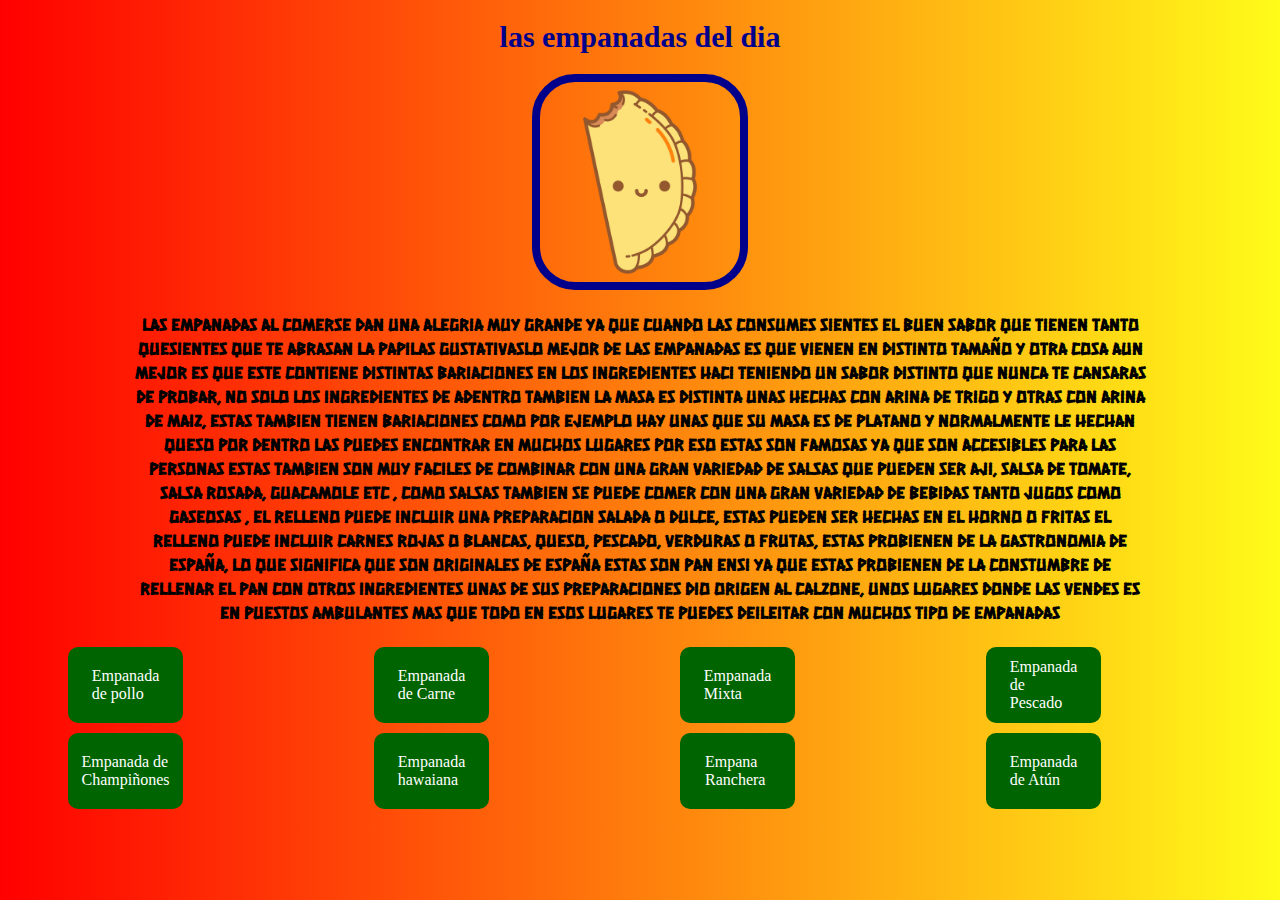
<file: index.html>
<!DOCTYPE html>
<html>

<head>
	<link rel="stylesheet" href="colores.css">
	<link rel="stylesheet" href="https://fonts.googleapis.com/css?family=Hanalei-Fill">
	<title>home</title>
</head>

<body class="primercuerpo">
	<b>
		<h1 class="titulo">las empanadas del dia</h1>
	</b>
	<div id="grad1">
		
		<center><img src="./IMG/empanadas.png" alt="asd" class="empanada" width="200"></center>
		<center>
			<div class="escrito">
				<p>las empanadas al comerse dan una alegria muy grande ya que cuando las consumes sientes el buen sabor
					que tienen tanto quesientes que te abrasan la papilas gustativaslo mejor de las empanadas es que
					vienen en distinto tamaño y otra cosa aun mejor es que este contiene distintas bariaciones en los
					ingredientes haci teniendo un sabor distinto que nunca te cansaras de probar, no solo los
					ingredientes de adentro tambien la masa es distinta unas hechas con arina de trigo y otras con arina
					de maiz, estas tambien tienen bariaciones como por ejemplo hay unas que su masa es de platano y
					normalmente le hechan queso por dentro las puedes encontrar en muchos lugares por eso estas son
					famosas ya que son accesibles para las personas estas tambien son muy faciles de combinar con una
					gran variedad de salsas que pueden ser aji, salsa de tomate, salsa rosada, guacamole ETC , como
					salsas tambien se puede comer con una gran variedad de bebidas tanto jugos como gaseosas , el
					relleno puede incluir una preparacion salada o dulce, estas pueden ser hechas en el horno o fritas
					el relleno puede incluir carnes rojas o blancas, queso, pescado, verduras o frutas, estas probienen
					de la gastronomia de españa, lo que significa que son originales de españa estas son pan ensi ya que
					estas probienen de la constumbre de rellenar el pan con otros ingredientes unas de sus preparaciones
					dio origen al calzone, unos lugares donde las vendes es en puestos ambulantes mas que todo en esos
					lugares te puedes deileitar con muchos tipo de empanadas </p>
			</div>
		</center>

	</div>

	<ul id="empanadas">
		<li>
			<a href="empanadadepollo.html" class="empanadaB">Empanada de pollo</a>
		</li>
		<li>
			<a href="empanadadecarne.html" class="empanadaB">Empanada de Carne</a>
		</li>
		<li>
			<a href="empanadamixta.html" class="empanadaB">Empanada Mixta</a>
		</li>
		<li>
			<a href="empanadadepescado.html" class="empanadaB">Empanada de Pescado</a>
		</li>
		<li>
			<a href="empanadadechampiñones.html" class="empanadaB">Empanada de Champiñones</a>
		</li>
		<li>
			<a href="Empanadahawaiana.html" class="empanadaB">Empanada hawaiana
			</a>
		</li>
		<li>
			<a href="empanadaranchera.html" class="empanadaB">Empana Ranchera</a>
		</li>
		<li>
			<a href="empanadadeatun.html" class="empanadaB">Empanada de Atún</a>
		</li>

	</ul>

</body>


</html>
</file>
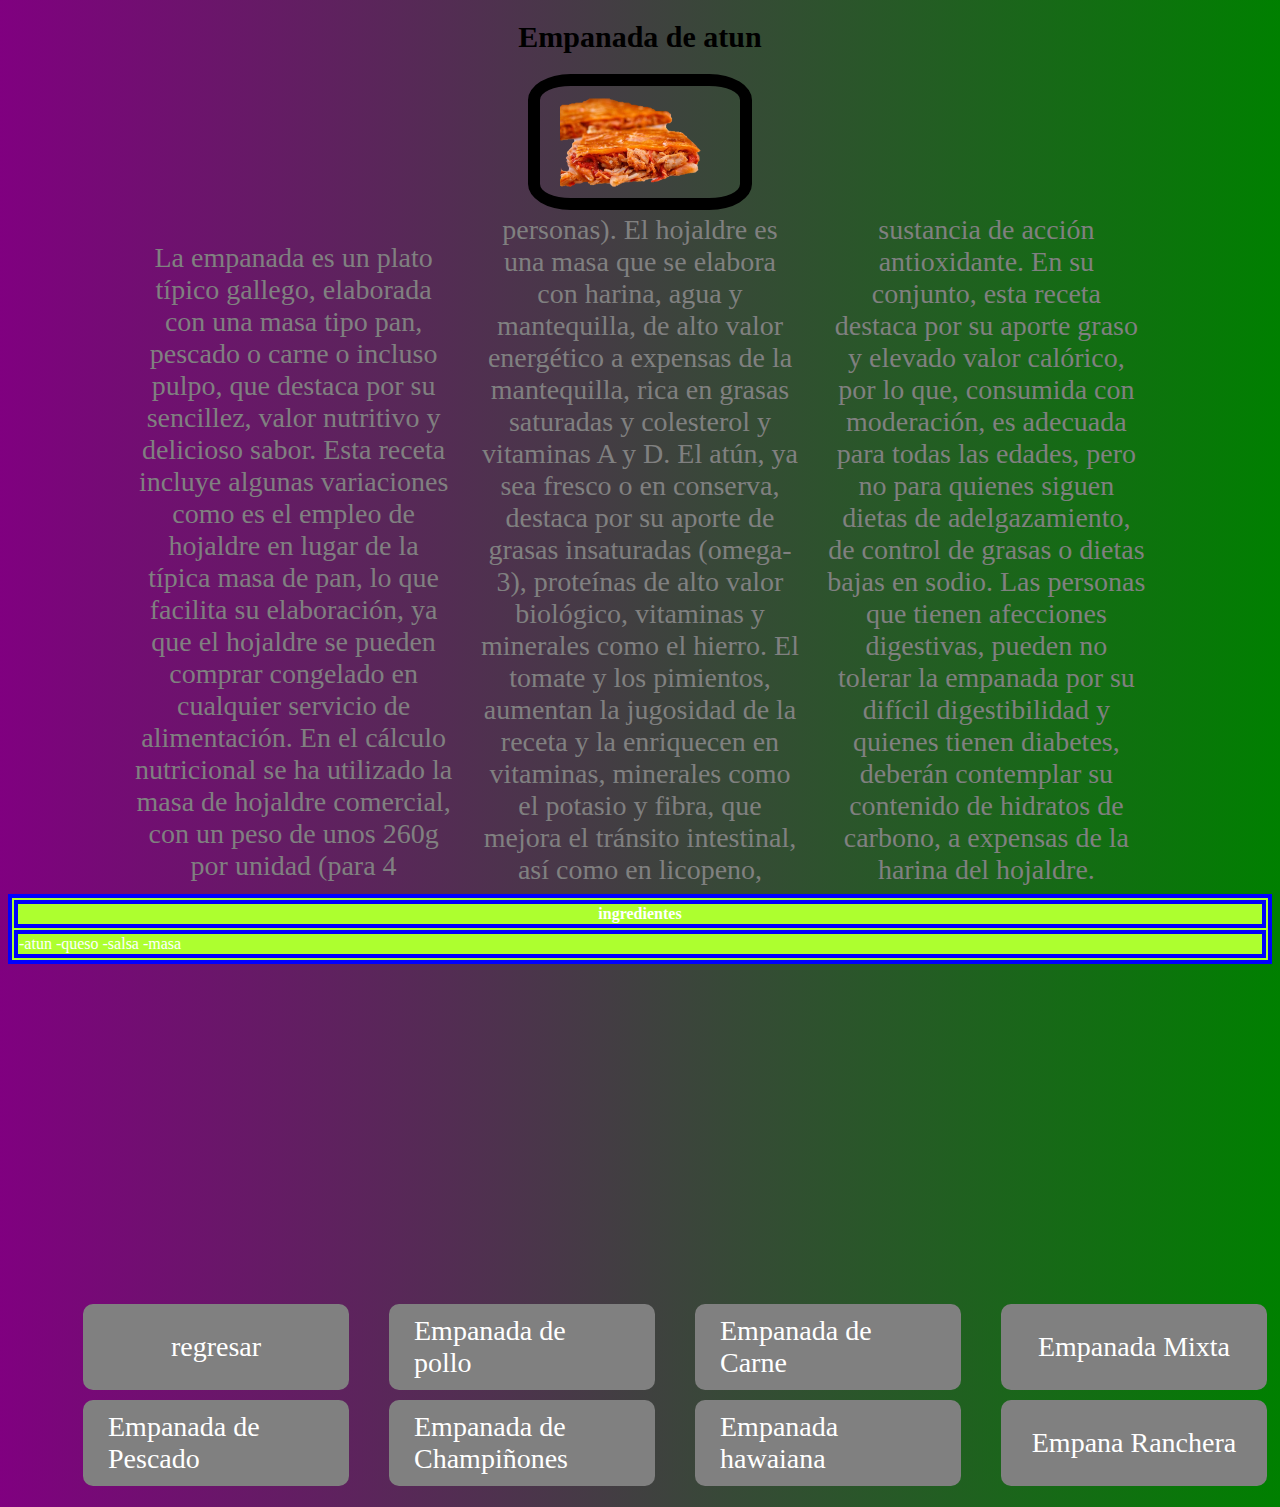
<file: empanadadeatun.html>
<!DOCTYPE html>
<html>
<head>
    <link rel="stylesheet" href="colores.css">
    <title>empanada deatun</title>
</head>
<body class="novenocuerpo">

    <b>
		<h1 class="titulo8">Empanada de atun</h1>
	</b>
    <center><img class="atun" src="./IMG/empanadadeatun.png" alt="asd" class="empanada" width="200"></center>
    <center>
    <div class="escrito5">
        <p>La empanada es un plato típico gallego, elaborada con una masa tipo pan, pescado o carne o incluso pulpo, que destaca por su sencillez, valor nutritivo y delicioso sabor. Esta receta incluye algunas variaciones como es el empleo de hojaldre en lugar de la típica masa de pan, lo que facilita su elaboración, ya que el hojaldre se pueden comprar congelado en cualquier servicio de alimentación. En el cálculo nutricional se ha utilizado la masa de hojaldre comercial, con un peso de unos 260g por unidad (para 4 personas). El hojaldre es una masa que se elabora con harina, agua y mantequilla, de alto valor energético a expensas de la mantequilla, rica en grasas saturadas y colesterol y vitaminas A y D. El atún, ya sea fresco o en conserva, destaca por su aporte de grasas insaturadas (omega-3), proteínas de alto valor biológico, vitaminas y minerales como el hierro. El tomate y los pimientos, aumentan la jugosidad de la receta y la enriquecen en vitaminas, minerales como el potasio y fibra, que mejora el tránsito intestinal, así como en licopeno, sustancia de acción antioxidante. En su conjunto, esta receta destaca por su aporte graso y elevado valor calórico, por lo que, consumida con moderación, es adecuada para todas las edades, pero no para quienes siguen dietas de adelgazamiento, de control de grasas o dietas bajas en sodio. Las personas que tienen afecciones digestivas, pueden no tolerar la empanada por su difícil digestibilidad y quienes tienen diabetes, deberán contemplar su contenido de hidratos de carbono, a expensas de la harina del hojaldre. </p>
    </center>
    <table style="width:100%" class="ingredientes4">
        <tr>
          <th>ingredientes</th>
         
        </tr>
        <tr>
          <td>-atun
            -queso
            -salsa
            -masa
          </td>
          
        </tr>
        
      </table>
      <iframe width="560" height="315" src="https://www.youtube.com/embed/5z8H0QHPqwU" title="YouTube video player" frameborder="0" allow="accelerometer; autoplay; clipboard-write; encrypted-media; gyroscope; picture-in-picture; web-share" allowfullscreen></iframe>
    <ul id="empanadas">
    <a href="index.html" class="empanadaj">regresar</a>
    <li>
        <a href="empanadadepollo.html" class="empanadaj">Empanada de pollo</a>
    </li>
    <li>
        <a href="empanadadecarne.html" class="empanadaj">Empanada de Carne</a>
    </li>
    <li>
        <a href="empanadamixta.html" class="empanadaj">Empanada Mixta</a>
    </li>
    <li>
        <a href="empanadadepescado.html" class="empanadaj">Empanada de Pescado</a>
    </li>
    <li>
        <a href="empanadadechampiñones.html" class="empanadaj">Empanada de Champiñones</a>
    </li>
    <li>
        <a href="Empanadahawaiana.html" class="empanadaj">Empanada hawaiana
        </a>
    </li>
    <li>
        <a href="empanadaranchera.html" class="empanadaj">Empana Ranchera</a>
    </li>
    <li>
    
</ul>

</body>
</html>
</file>
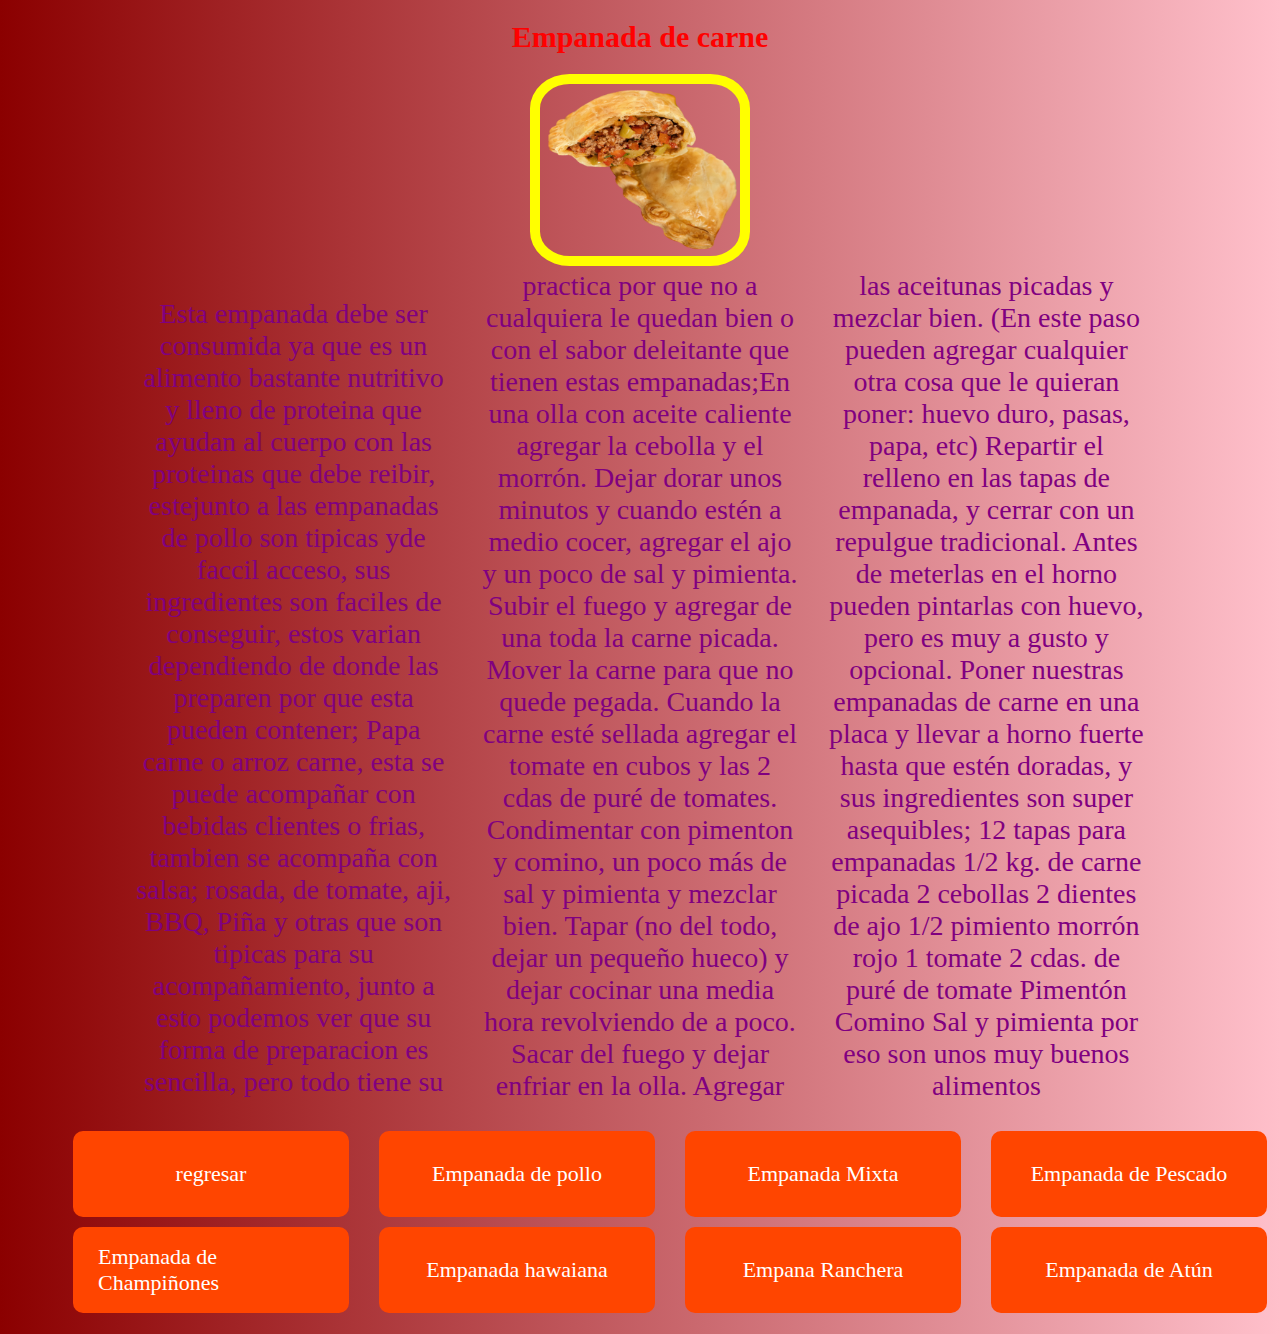
<file: empanadadecarne.html>
<!DOCTYPE html>
<html>
<head>
    <link rel="stylesheet" href="colores.css">
    <title>empanada de carne</title>
</head>
<body class="tercercuerpo">

    <b>
		<h1 class="titulo3">Empanada de carne</h1>
	</b>
    <center><img class="carne" src="./IMG/empanadadecarne.png" alt="asd" class="empanada" width="200"></center>
    

        <center>
            <div class="escrito3">
            <p>Esta empanada debe ser consumida ya que es un alimento bastante nutritivo y lleno de proteina que ayudan al cuerpo con las proteinas que debe reibir, estejunto a las empanadas de pollo son tipicas yde faccil acceso, sus ingredientes son faciles de conseguir, estos varian dependiendo de donde las preparen por que esta pueden contener; Papa carne o arroz carne, esta se puede acompañar con bebidas clientes o frias, tambien se acompaña con salsa; rosada, de tomate, aji, BBQ, Piña y otras que son tipicas para su acompañamiento, junto a esto podemos ver que su forma de preparacion es sencilla, pero todo tiene su practica por que no a cualquiera le quedan bien o con el sabor deleitante que tienen estas empanadas;En una olla con aceite caliente agregar la cebolla y el morrón. Dejar dorar unos minutos y cuando estén a medio cocer, agregar el ajo y un poco de sal y pimienta.
                Subir el fuego y agregar de una toda la carne picada. Mover la carne para que no quede pegada. Cuando la carne esté sellada agregar el tomate en cubos y las 2 cdas de puré de tomates. Condimentar con pimenton y comino, un poco más de sal y pimienta y mezclar bien. Tapar (no del todo, dejar un pequeño hueco) y dejar cocinar una media hora revolviendo de a poco.
                Sacar del fuego y dejar enfriar en la olla. Agregar las aceitunas picadas y mezclar bien. (En este paso pueden agregar cualquier otra cosa que le quieran poner: huevo duro, pasas, papa, etc)
                Repartir el relleno en las tapas de empanada,  y cerrar con un repulgue tradicional. Antes de meterlas en el horno pueden pintarlas con huevo, pero es muy a gusto y opcional.
                Poner nuestras empanadas de carne en una placa y llevar a horno fuerte hasta que estén doradas, y sus ingredientes son super asequibles; 12 tapas para empanadas 1/2 kg. de carne picada 2 cebollas 2 dientes de ajo 1/2 pimiento morrón rojo 1 tomate 2 cdas. de puré de tomate Pimentón Comino Sal y pimienta por eso son unos muy buenos alimentos </p>
        </center>
        <ul id="empanadas">
       <a href="index.html" class="empanadaz">regresar</a>
       <li>
        <a href="empanadadepollo.html" class="empanadaz">Empanada de pollo</a>
    </li>
    
    <li>
        <a href="empanadamixta.html" class="empanadaz">Empanada Mixta</a>
    </li>
    <li>
        <a href="empanadadepescado.html" class="empanadaz">Empanada de Pescado</a>
    </li>
    <li>
        <a href="empanadadechampiñones.html" class="empanadaz">Empanada de Champiñones</a>
    </li>
    <li>
        <a href="Empanadahawaiana.html" class="empanadaz">Empanada hawaiana
        </a>
    </li>
    <li>
        <a href="Empanadaranchera.html" class="empanadaz">Empana Ranchera</a>
    </li>
    <li>
        <a href="Empanadadeatun.html" class="empanadaz">Empanada de Atún</a>
    </li>

    </ul>

</body>
</html>
</file>
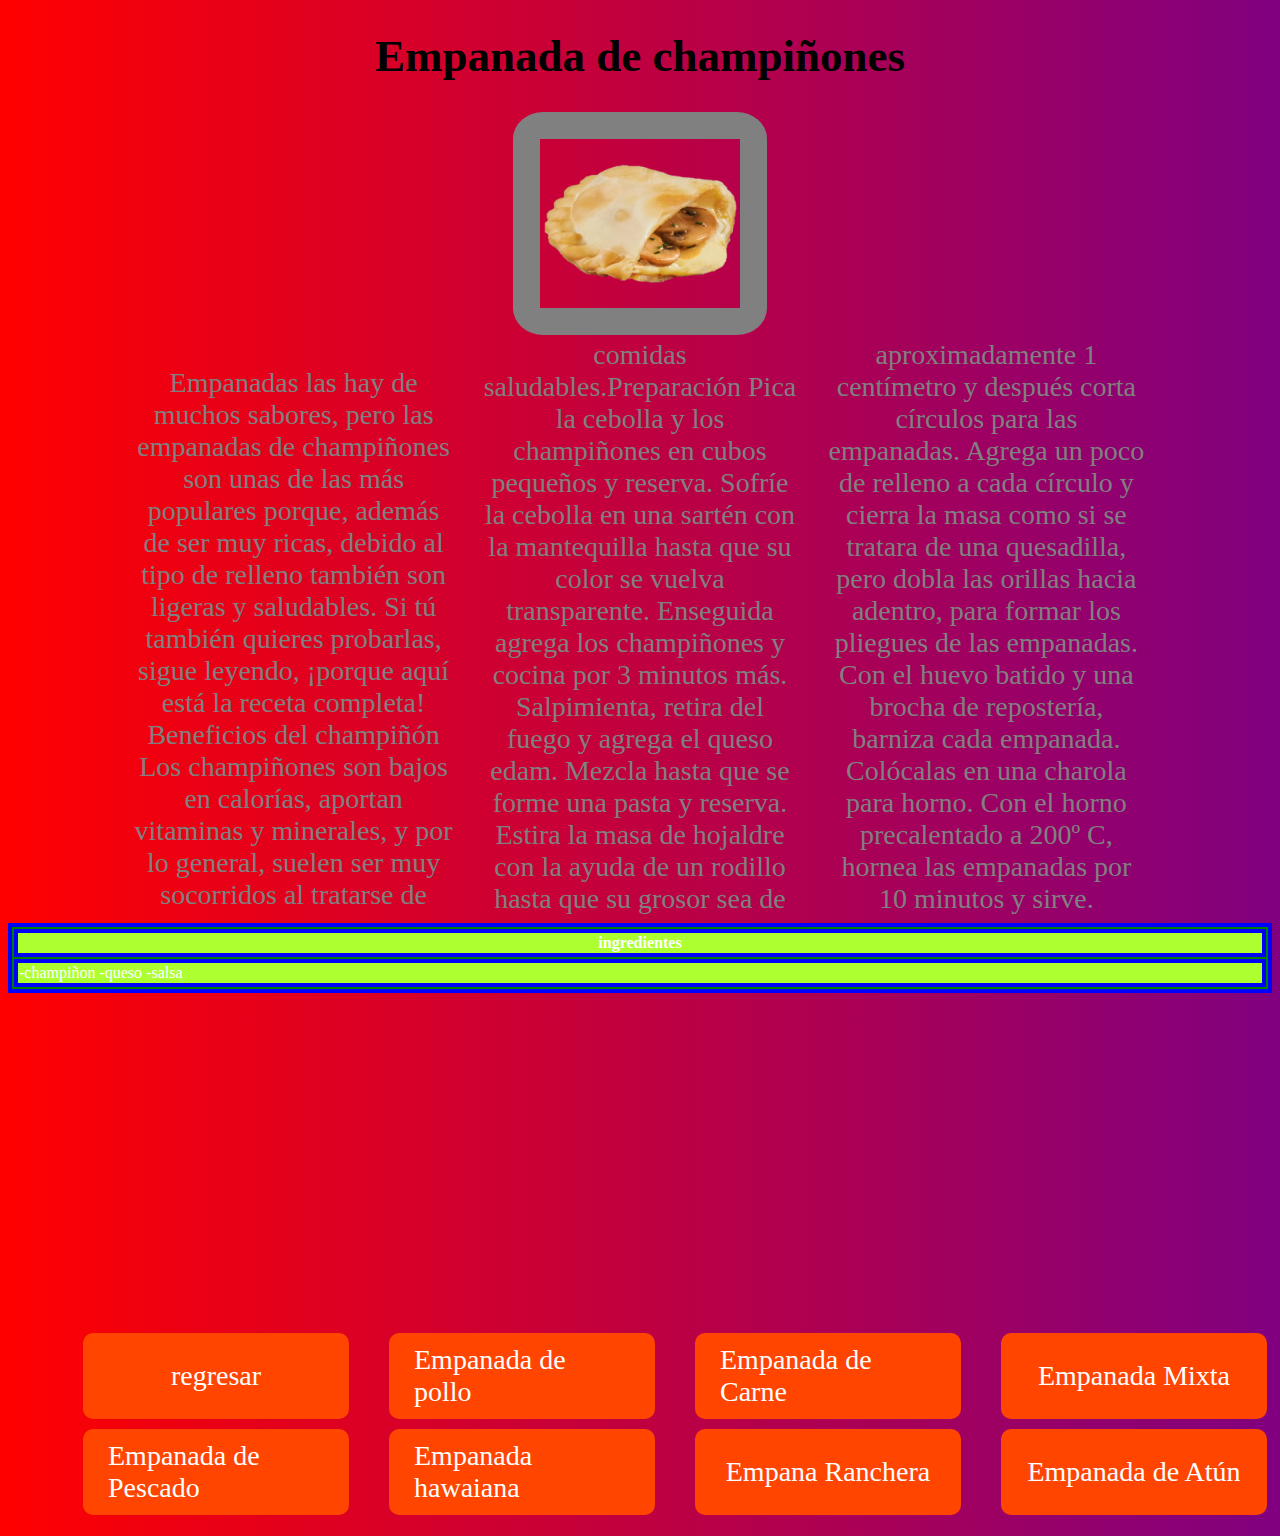
<file: empanadadechampiñones.html>
<!DOCTYPE html>
<html>
<head>
    <link rel="stylesheet" href="colores.css">
    <title>empanada de champiñones</title>
</head>
<body class="sextocuerpo">

    <b>
		<h1 class="titulo5">Empanada de champiñones</h1>
	</b>

    <center><img class="champiñon" src="./IMG/empanadadechampiñones.png" alt="asd" class="empanada" width="200"></center>
    <center>
    <div class="escrito5">
        <p>Empanadas las hay de muchos sabores, pero las empanadas de champiñones son unas de las más populares porque, además de ser muy ricas, debido al tipo de relleno también son ligeras y saludables. Si tú también quieres probarlas, sigue leyendo, ¡porque aquí está la receta completa! Beneficios del champiñón
            Los champiñones son bajos en calorías, aportan vitaminas y minerales, y por lo general, suelen ser muy socorridos al tratarse de comidas saludables.Preparación
            Pica la cebolla y los champiñones en cubos pequeños y reserva.
            Sofríe la cebolla en una sartén con la mantequilla hasta que su color se vuelva transparente. Enseguida agrega los champiñones y cocina por 3 minutos más.
            Salpimienta, retira del fuego y agrega el queso edam. Mezcla hasta que se forme una pasta y reserva.
            Estira la masa de hojaldre con la ayuda de un rodillo hasta que su grosor sea de aproximadamente 1 centímetro y después corta círculos para las empanadas.
            Agrega un poco de relleno a cada círculo y cierra la masa como si se tratara de una quesadilla, pero dobla las orillas hacia adentro, para formar los pliegues de las empanadas.
            Con el huevo batido y una brocha de repostería, barniza cada empanada. Colócalas en una charola para horno.
            Con el horno precalentado a 200º C, hornea las empanadas por 10 minutos y sirve.</p>
    </center>
    <table style="width:100%" class="ingredientes">
        <tr>
          <th>ingredientes</th>
          
        </tr>
        <tr>
          <td>-champiñon
            -queso
            -salsa
          </td>
        
        </tr>
        
      </table>
      <iframe width="560" height="315" src="https://www.youtube.com/embed/zkbU1i7vqyo" title="YouTube video player" frameborder="0" allow="accelerometer; autoplay; clipboard-write; encrypted-media; gyroscope; picture-in-picture; web-share" allowfullscreen></iframe>
    <ul id="empanadas">
    <a href="index.html" class="empanadah">regresar</a>
    <li>
        <a href="empanadadepollo.html" class="empanadah">Empanada de pollo</a>
    </li>
    <li>
        <a href="empanadadecarne.html" class="empanadah">Empanada de Carne</a>
    </li>
    <li>
        <a href="empanadamixta.html" class="empanadah">Empanada Mixta</a>
    </li>
    <li>
        <a href="empanadadepescado.html" class="empanadah">Empanada de Pescado</a>
    </li>
    
    <li>
        <a href="Empanadahawaiana.html" class="empanadah">Empanada hawaiana
        </a>
    </li>
    <li>
        <a href="Empanadaranchera.html" class="empanadah">Empana Ranchera</a>
    </li>
    <li>
        <a href="Empanadadeatun.html" class="empanadah">Empanada de Atún</a>
    </li>

</ul>

</body>
</html>
</file>
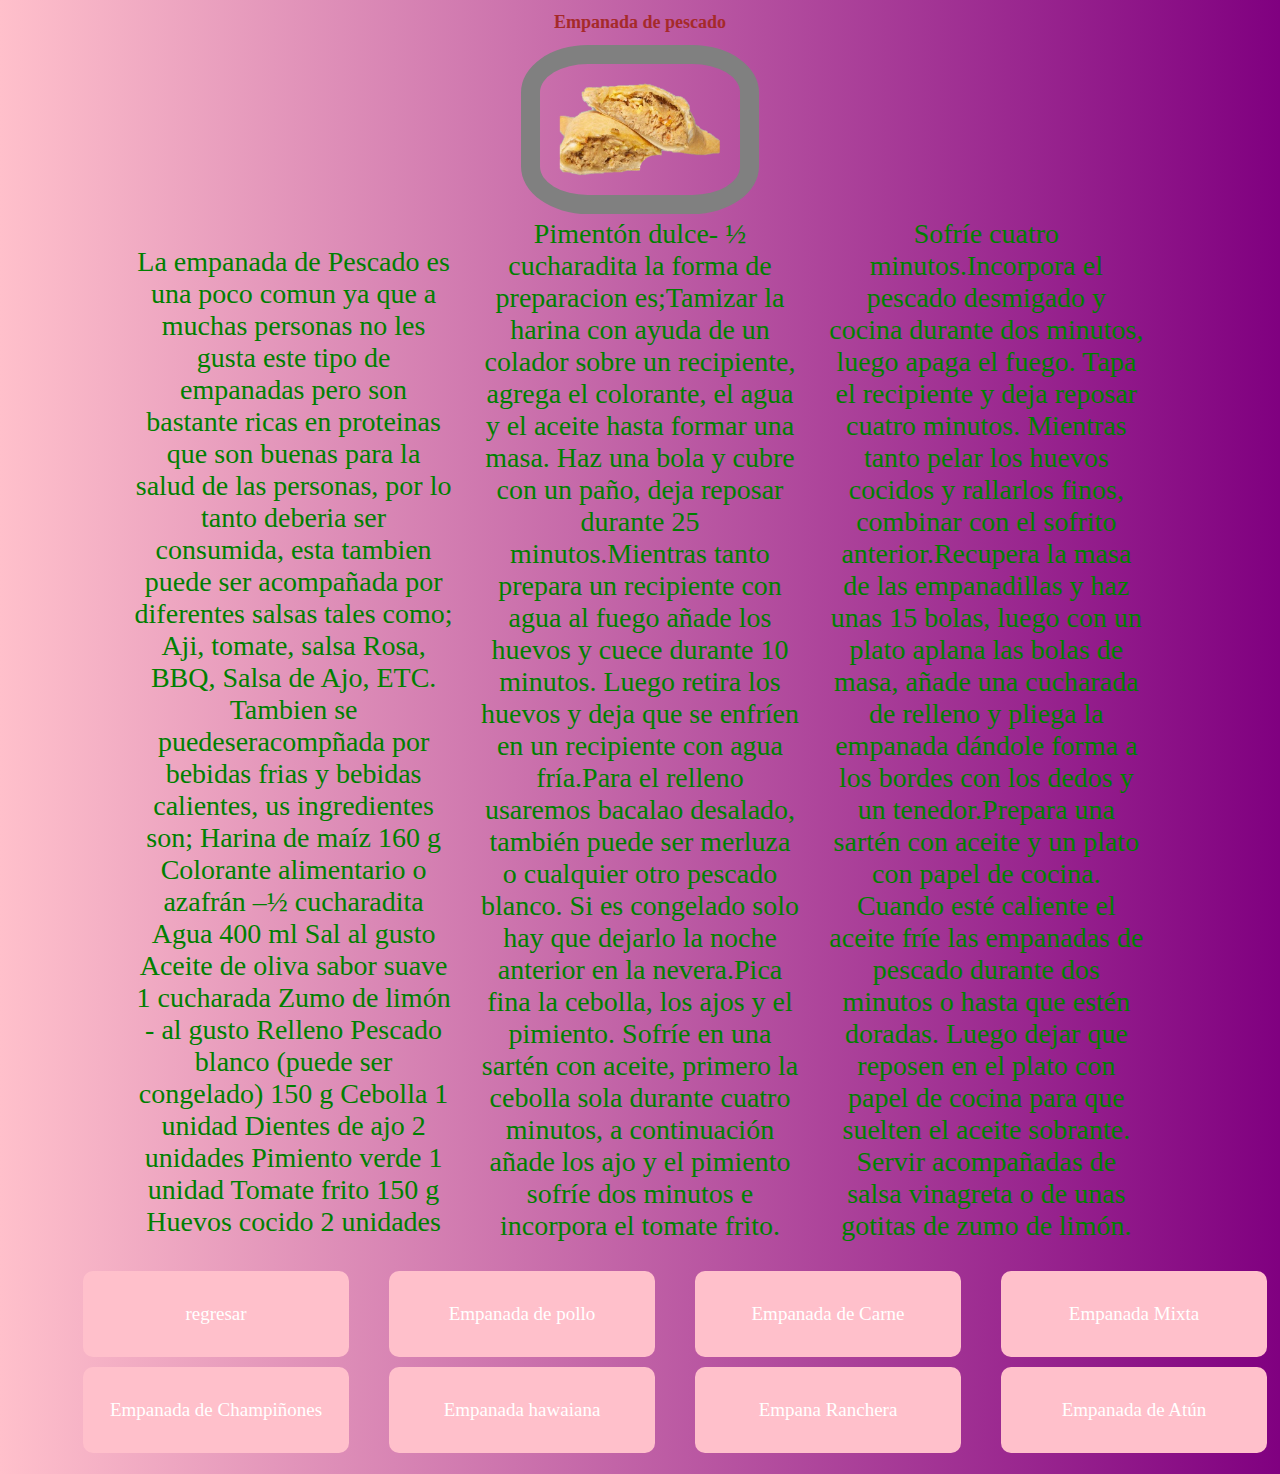
<file: empanadadepescado.html>
<!DOCTYPE html>
<html>
<head>
    <link rel="stylesheet" href="colores.css">
    <title>empanada de pescado</title>
</head>
<body class="quintocuerpo">

    <b>
		<h1 class="titulo4">Empanada de pescado</h1>
	</b>

    <center><img class="pescado" src="./IMG/empanadadepescado.png" alt="asd" class="empanada" width="200"></center>
      

    <center>
      <div class="escrito6">
        <p>La empanada de Pescado es una poco comun ya que a muchas personas no les gusta este tipo de empanadas pero son bastante ricas en proteinas que son buenas para la salud de las personas, por lo tanto deberia ser consumida, esta tambien puede ser acompañada por diferentes salsas tales como; Aji, tomate, salsa Rosa, BBQ, Salsa de Ajo, ETC.
            Tambien se puedeseracompñada por bebidas  frias y bebidas calientes, us ingredientes son; Harina de maíz  160 g
            Colorante alimentario o azafrán –½ cucharadita
            Agua  400 ml
            Sal al gusto
            Aceite de oliva sabor suave  1 cucharada
            Zumo de limón - al gusto
            Relleno
            Pescado blanco (puede ser congelado) 150 g
            Cebolla  1 unidad
            Dientes de ajo 2 unidades
            Pimiento verde  1 unidad
            Tomate frito  150 g
            Huevos cocido 2 unidades
            Pimentón dulce- ½ cucharadita  
        la forma de preparacion es;Tamizar la harina con ayuda de un colador sobre un recipiente, agrega el colorante, el agua y el aceite hasta formar una masa. Haz una bola y cubre con un paño, deja reposar durante 25 minutos.Mientras tanto prepara un recipiente con agua al fuego añade los huevos y cuece durante 10 minutos. Luego retira los huevos y deja que se enfríen en un recipiente con agua fría.Para el relleno usaremos bacalao desalado, también puede ser merluza o cualquier otro pescado blanco. Si es congelado solo hay que dejarlo la noche anterior en la nevera.Pica fina la cebolla, los ajos y el pimiento. Sofríe en una sartén con aceite, primero la cebolla sola durante cuatro minutos, a continuación añade los ajo y el pimiento sofríe dos minutos e incorpora el tomate frito. Sofríe cuatro minutos.Incorpora el pescado desmigado y cocina durante dos minutos, luego apaga el fuego. Tapa el recipiente y deja reposar cuatro minutos.
        Mientras tanto pelar los huevos cocidos y rallarlos finos, combinar con el sofrito anterior.Recupera la masa de las empanadillas y haz unas 15 bolas, luego con un plato aplana las bolas de masa, añade una cucharada de relleno y pliega la empanada dándole forma a los bordes con los dedos y un tenedor.Prepara una sartén con aceite y un plato con papel de cocina. Cuando esté caliente el aceite fríe las empanadas de pescado durante dos minutos o hasta que estén doradas. Luego dejar que reposen en el plato con papel de cocina para que suelten el aceite sobrante.
        Servir acompañadas de salsa vinagreta o de unas gotitas de zumo de limón.
           </p>
    </center>
    <ul id="empanadas">
    <a href="index.html" class="empanadap">regresar</a>
    
		<li>
			<a href="empanadadepollo.html" class="empanadap">Empanada de pollo</a>
		</li>
		<li>
			<a href="empanadadecarne.html" class="empanadap">Empanada de Carne</a>
		</li>
		<li>
			<a href="empanadamixta.html" class="empanadap">Empanada Mixta</a>
		</li>
		
		<li>
			<a href="empanadadechampiñones.html" class="empanadap">Empanada de Champiñones</a>
		</li>
		<li>
			<a href="Empanadahawaiana.html" class="empanadap">Empanada hawaiana
			</a>
		</li>
		<li>
			<a href="Empanadaranchera.html" class="empanadap">Empana Ranchera</a>
		</li>
		<li>
			<a href="Empanadadeatun.html" class="empanadap">Empanada de Atún</a>
		</li>
</ul>

</body>
</html>
</file>
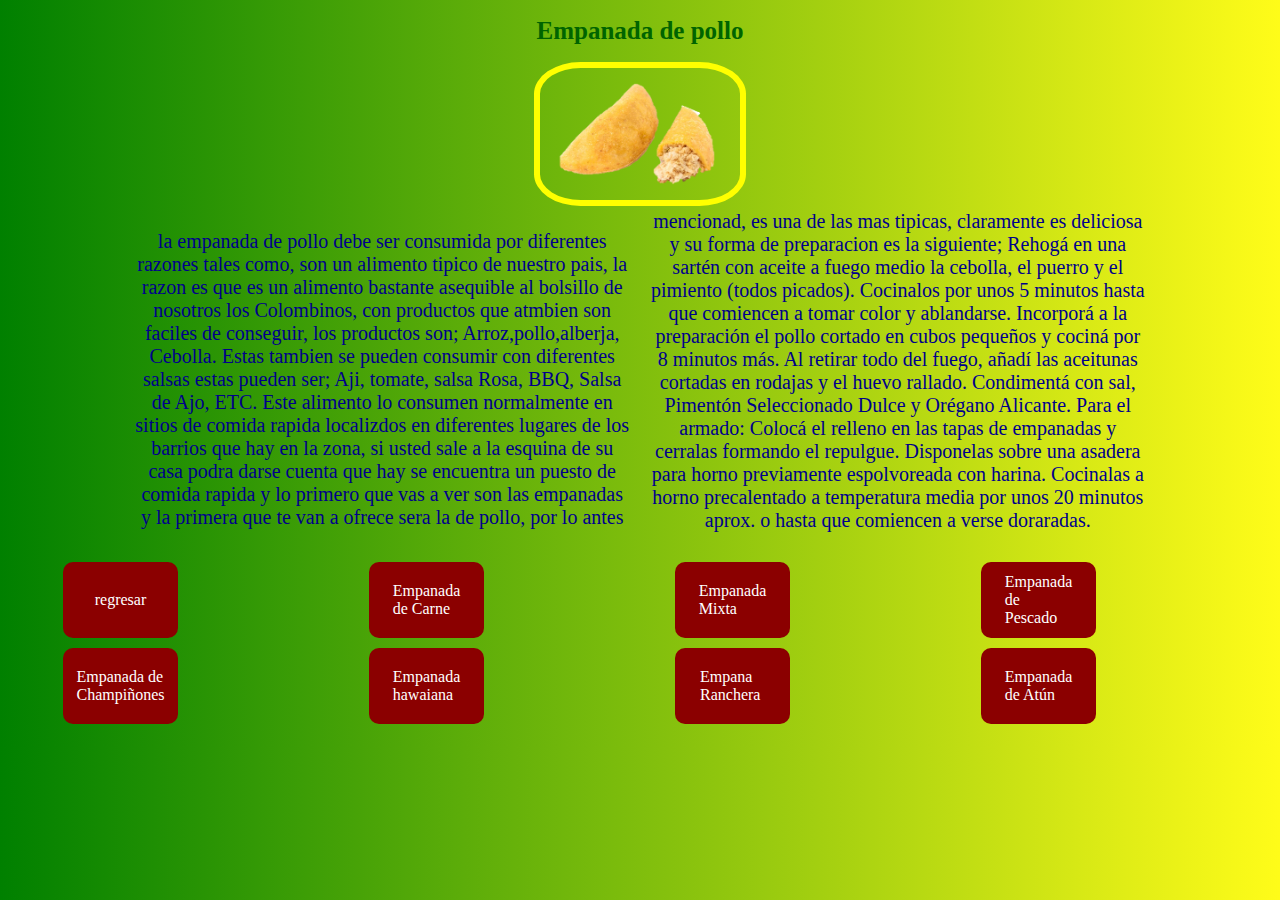
<file: empanadadepollo.html>
<!DOCTYPE html>
<html>
<head>
<link rel="stylesheet" href="colores.css">
<title>empanada de pollo</title>
</head>
<body class="segundocuerpo">

    <b>
		<h1 class="titulo2">Empanada de pollo</h1>
	</b>
    <center><img class="pollito" src="./IMG/empanadadepollo.png" alt="asd" class="empanada" width="200"></center>
    <center>
    <div class="escrito2">
    <p>la empanada de pollo debe ser consumida por diferentes razones tales como, son un alimento tipico de nuestro pais, la razon es que es un alimento bastante asequible al bolsillo de nosotros los Colombinos, con productos que atmbien son faciles de conseguir, los productos son; Arroz,pollo,alberja, Cebolla.
        Estas tambien se pueden consumir con diferentes salsas estas pueden ser; Aji, tomate, salsa Rosa, BBQ, Salsa de Ajo, ETC.
    Este alimento lo consumen normalmente en sitios de comida rapida localizdos en diferentes lugares de los barrios que hay en la zona, si usted sale a la esquina de su casa podra darse cuenta que hay se encuentra un puesto de comida rapida y lo primero que vas a ver son las empanadas y la primera que te van a ofrece sera la de pollo, por lo antes mencionad, es una de las mas tipicas, claramente es deliciosa y su forma de preparacion es la siguiente; Rehogá en una sartén con aceite a fuego medio la cebolla, el puerro y el pimiento (todos picados). Cocinalos por unos 5 minutos hasta que comiencen a tomar color y ablandarse.

    Incorporá a la preparación el pollo cortado en cubos pequeños y cociná por 8 minutos más. Al retirar todo del fuego, añadí las aceitunas cortadas en rodajas y el huevo rallado. Condimentá con sal, Pimentón Seleccionado Dulce y Orégano Alicante.
     
    
    Para el armado:
    
    Colocá el relleno en las tapas de empanadas y cerralas formando el repulgue. Disponelas sobre una asadera para horno previamente espolvoreada con harina.
    
    Cocinalas a horno precalentado a temperatura media por unos 20 minutos aprox. o hasta que comiencen a verse doraradas.    </p>
</center>

    <ul id="empanadas">
    <a href="index.html" class="empanadac">regresar</a>
    <li>
        <a href="empanadadecarne.html" class="empanadac">Empanada de Carne</a>
               </li>
               <li>
                   <a href="empanadamixta.html" class="empanadac">Empanada Mixta</a>
               </li>
               <li>
                   <a href="empanadadepescado.html" class="empanadac">Empanada de Pescado</a>
               </li>
               <li>
                   <a href="empanadadechampiñones.html" class="empanadac">Empanada de Champiñones</a>
               </li>
               <li>
                   <a href="Empanadahawaiana.html" class="empanadac">Empanada hawaiana
                   </a>
               </li>
               <li>
                   <a href="Empanadaranchera.html" class="empanadac">Empana Ranchera</a>
               </li>
               <li>
                   <a href="Empanadadeatun.html" class="empanadac">Empanada de Atún</a>
               </li>
       
           </ul>   
   
            
       
    </div>


</ul>
</body>
</html>
</file>
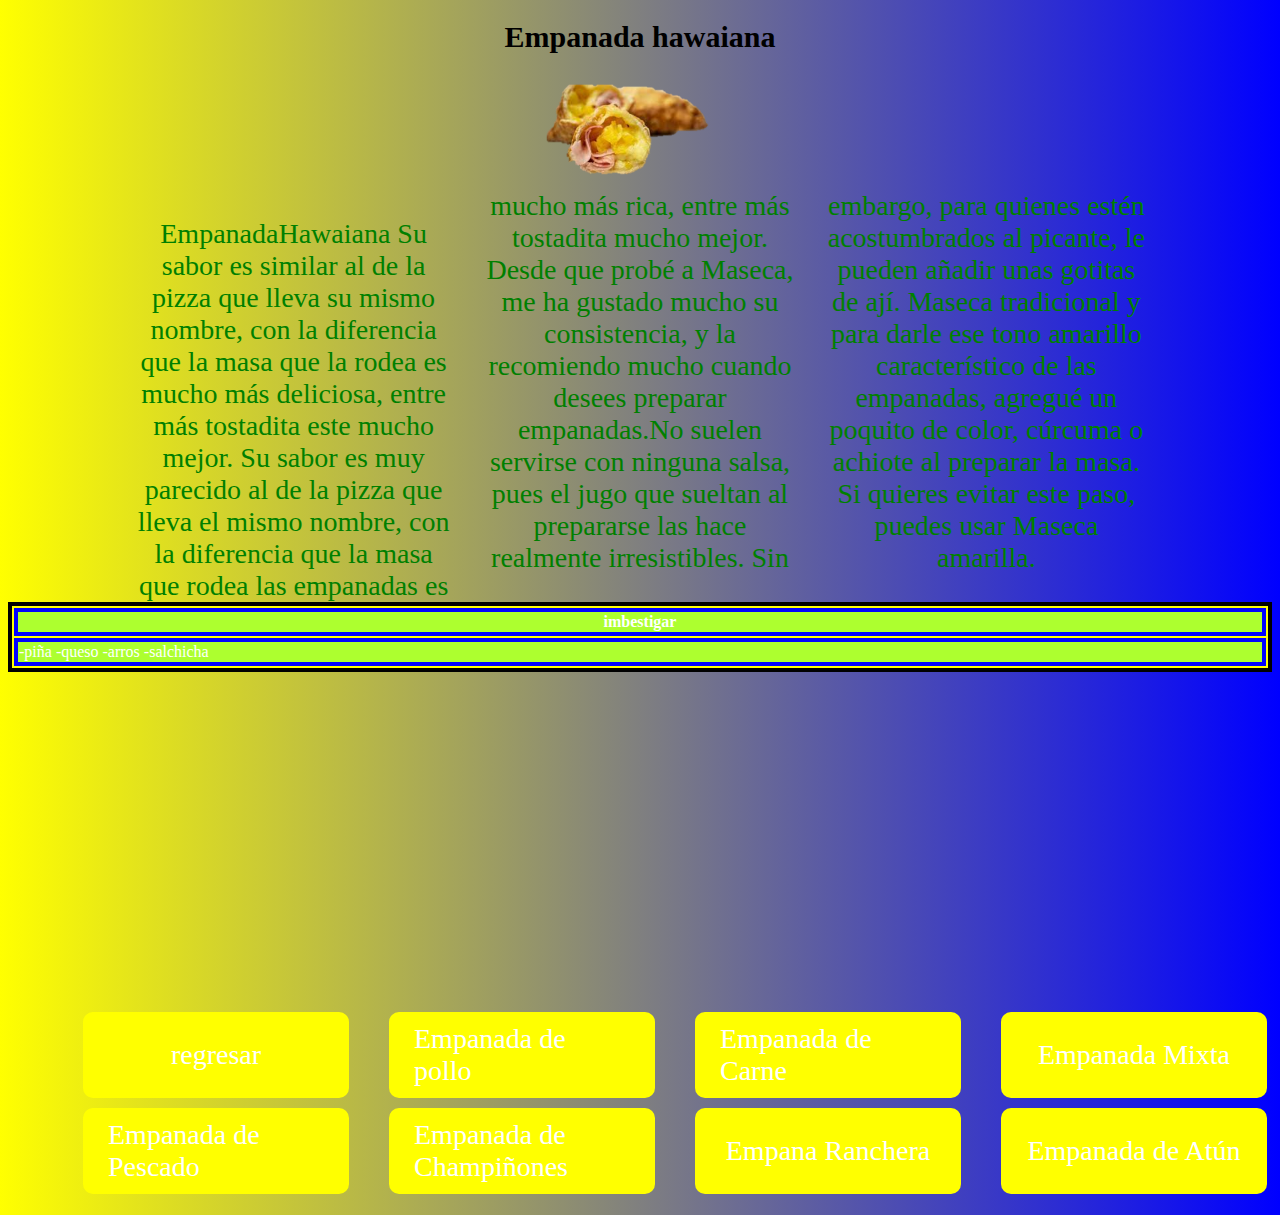
<file: Empanadahawaiana.html>
<!DOCTYPE html>
<html>
<head>
    <link rel="stylesheet" href="colores.css">
    <title>empanada hawaiana </title>
</head>
<body class="septimocuerpo">

    <b>
		<h1 class="titulo6">Empanada hawaiana</h1>
	</b>
    <center><img class="piña" src="./IMG/empanadadepiña.png" alt="asd" class="empanada" width="200"></center>
    <center>
    <div class="escrito6">
        <p>EmpanadaHawaiana Su sabor es similar al de la pizza que lleva su mismo nombre, con la diferencia que la masa que la rodea es mucho más deliciosa, entre más tostadita este mucho mejor. Su sabor es muy parecido al de la pizza que lleva el mismo nombre, con la diferencia que la masa que rodea las empanadas es mucho más rica, entre más tostadita mucho mejor. Desde que probé a Maseca, me ha gustado mucho su consistencia, y la recomiendo mucho cuando desees preparar empanadas.No suelen servirse con ninguna salsa, pues el jugo que sueltan al prepararse las hace realmente irresistibles. Sin embargo, para quienes estén acostumbrados al picante, le pueden añadir unas gotitas de ají. Maseca tradicional y para darle ese tono amarillo característico de las empanadas, agregué un poquito de color, cúrcuma o achiote al preparar la masa. Si quieres evitar este paso, puedes usar Maseca amarilla. </p>
    </center>
    <table style="width:100%" class="ingredientes2">
        <tr>
          <th>imbestigar</th>
          
        </tr>
        <tr>
          <td>-piña
        -queso
        -arros
        -salchicha
          </td>
        
       
       
      </table>
      <iframe width="560" height="315" src="https://www.youtube.com/embed/tK9EfBw9pfs" title="YouTube video player" frameborder="0" allow="accelerometer; autoplay; clipboard-write; encrypted-media; gyroscope; picture-in-picture; web-share" allowfullscreen></iframe>
      
    <ul id="empanadas">
        <a href="index.html" class="empanadam">regresar</a>
    <li>
        <a href="empanadadepollo.html" class="empanadam">Empanada de pollo</a>
    </li>
    <li>
        <a href="empanadadecarne.html" class="empanadam">Empanada de Carne</a>
    </li>
    <li>
        <a href="empanadamixta.html" class="empanadam">Empanada Mixta</a>
    </li>
    <li>
        <a href="empanadadepescado.html" class="empanadam">Empanada de Pescado</a>
    </li>
    <li>
        <a href="empanadadechampiñones.html" class="empanadam">Empanada de Champiñones</a>
    </li>
    
    <li>
        <a href="Empanadaranchera.html" class="empanadam">Empana Ranchera</a>
    </li>
    <li>
        <a href="Empanadadeatun.html" class="empanadam">Empanada de Atún</a>
    </li>
</ul>

</body>
</html>
</file>
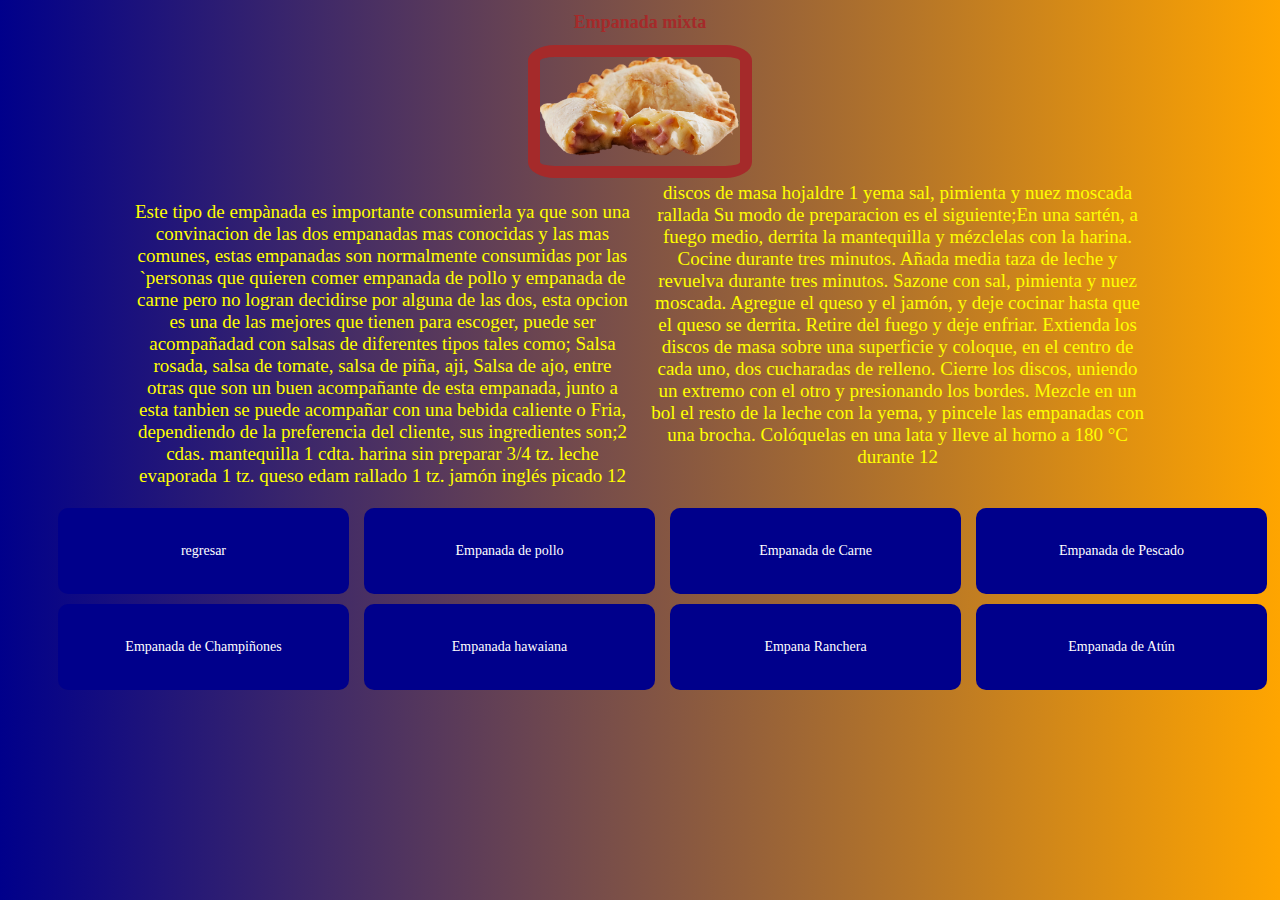
<file: empanadamixta.html>
<!DOCTYPE html>
<html>
<head>
    <link rel="stylesheet" href="colores.css">
    <title>empanada mixta</title>
</head>
<body class="cuartocuerpo">

    <b>
		<h1 class="titulo4">Empanada mixta</h1>
	</b>

    <center><img class="mixta" src="./IMG/empanadamixta.png" alt="asd" class="empanada" width="200"></center>
    <center>
        <div class="escrito4">
        <p> Este tipo de empànada es importante consumierla ya que son una convinacion de las dos empanadas mas conocidas y las mas comunes, estas empanadas son normalmente consumidas por las `personas que quieren comer empanada de pollo y empanada de carne pero no logran decidirse por alguna de las dos, esta opcion es una de las mejores que tienen para escoger, puede ser acompañadad con salsas de diferentes tipos tales como; Salsa rosada, salsa de tomate, salsa de piña, aji, Salsa de ajo, entre otras que son un buen acompañante de esta empanada, junto a esta tanbien se puede acompañar con una bebida caliente o Fria, dependiendo de la preferencia del cliente, sus ingredientes son;2 cdas. mantequilla
            1 cdta. harina sin preparar
            3/4 tz. leche evaporada
            1 tz. queso edam rallado
            1 tz. jamón inglés picado
            12 discos de masa hojaldre
            1 yema
            sal, pimienta y nuez moscada rallada
        Su modo de preparacion es el siguiente;En una sartén, a fuego medio, derrita la mantequilla y mézclelas con la harina. Cocine durante tres minutos. Añada media taza de leche y revuelva durante tres minutos. Sazone con sal, pimienta y nuez moscada. Agregue el queso y el jamón, y deje cocinar hasta que el queso se derrita. Retire del fuego y deje enfriar. Extienda los discos de masa sobre una superficie y coloque, en el centro de cada uno, dos cucharadas de relleno. Cierre los discos, uniendo un extremo con el otro y presionando los bordes. Mezcle en un bol el resto de la leche con la yema, y pincele las empanadas con una brocha. Colóquelas en una lata y lleve al horno a 180 °C durante 12  </p>
    </center>
    <ul id="empanadas">
    <a href="index.html" class="empanadax">regresar</a>
    <li>
        <a href="empanadadepollo.html" class="empanadax">Empanada de pollo</a>
    </li>
    <li>
        <a href="empanadadecarne.html" class="empanadax">Empanada de Carne</a>
    </li>
   
    <li>
        <a href="empanadadepescado.html" class="empanadax">Empanada de Pescado</a>
    </li>
    <li>
        <a href="empanadadechampiñones.html" class="empanadax">Empanada de Champiñones</a>
    </li>
    <li>
        <a href="Empanadahawaiana.html" class="empanadax">Empanada hawaiana
        </a>
    </li>
    <li>
        <a href="Empanadaranchera.html" class="empanadax">Empana Ranchera</a>
    </li>
    <li>
        <a href="Empanadadeatun.html" class="empanadax">Empanada de Atún</a>
    </li>
</ul>

</body>
</html>
</file>
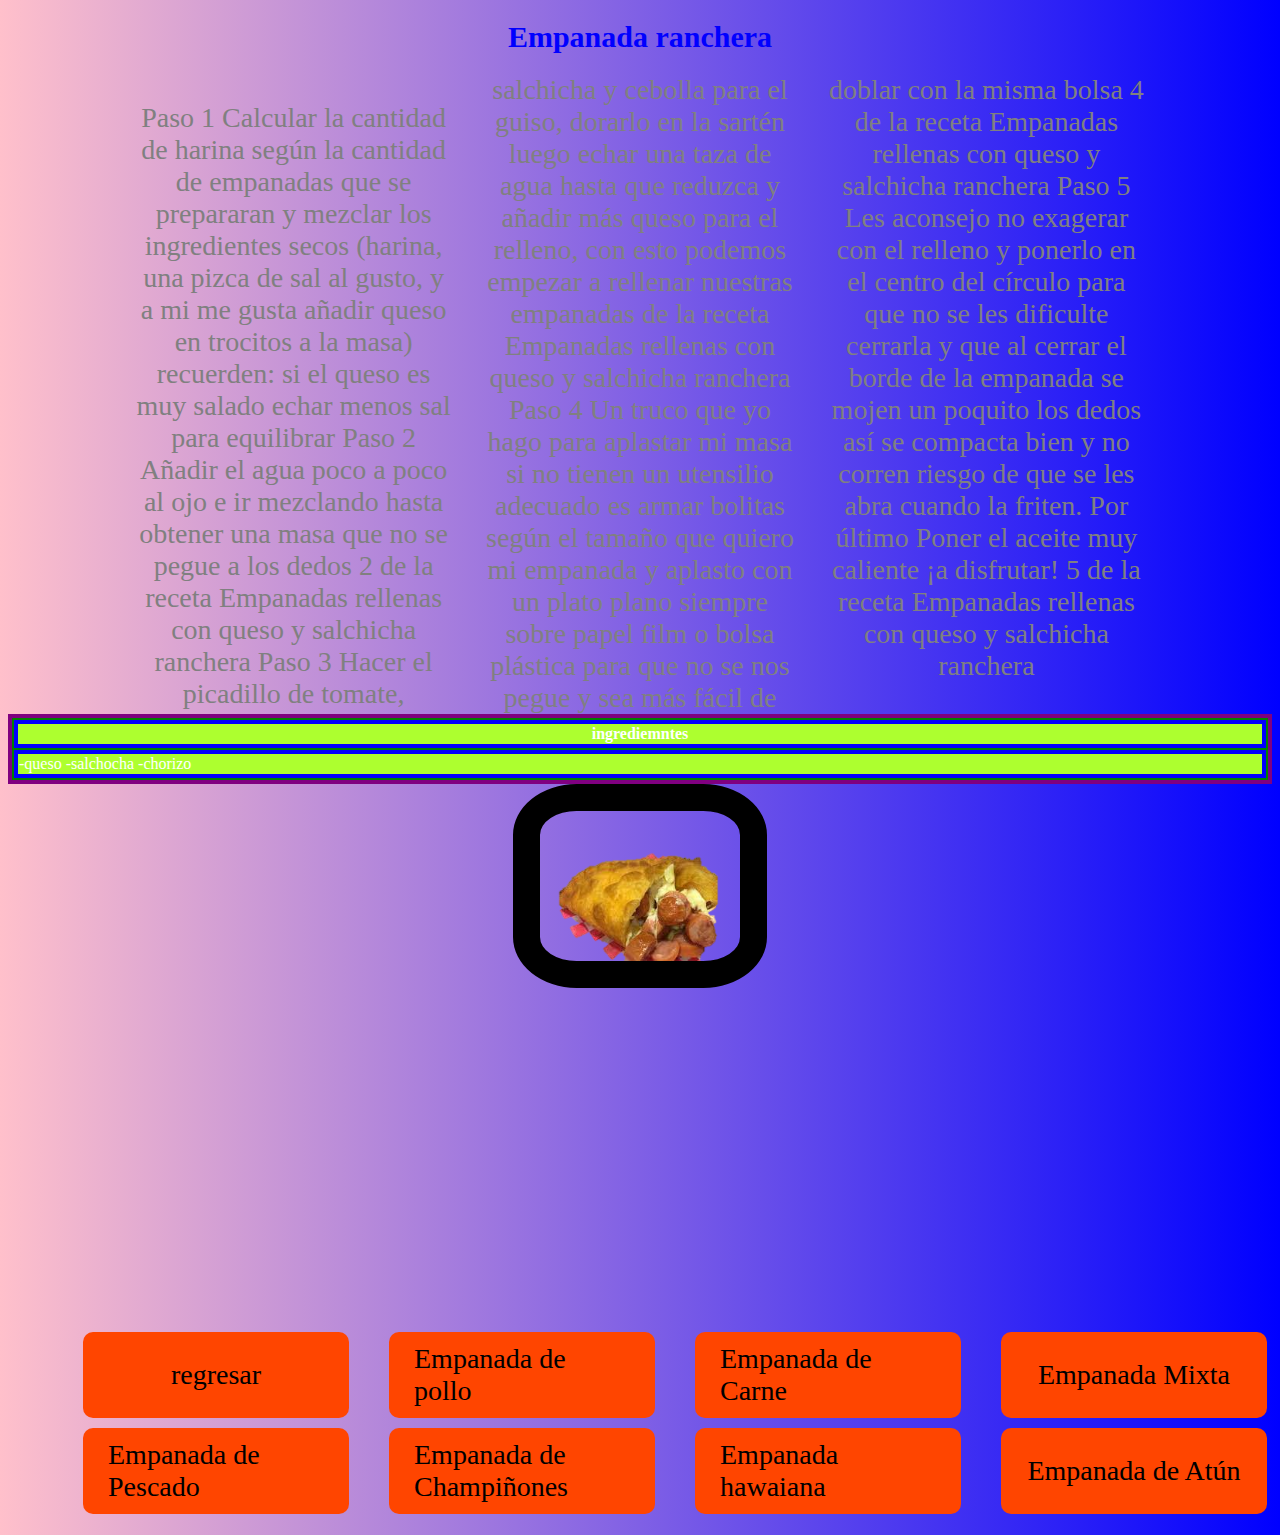
<file: empanadaranchera.html>
<!DOCTYPE html>
<html>
<head>
    <link rel="stylesheet" href="colores.css">
    <title>empanada ranchera</title>
</head>
<body class="octavocuerpo">

    <b>
		<h1 class="titulo7">Empanada ranchera</h1>
	</b>
    <center>
        <div class="escrito5">
            <p>Paso 1
                Calcular la cantidad de harina según la cantidad de empanadas que se prepararan y mezclar los ingredientes secos (harina, una pizca de sal al gusto, y a mi me gusta añadir queso en trocitos a la masa) recuerden: si el queso es muy salado echar menos sal para equilibrar
                Paso 2
                Añadir el agua poco a poco al ojo e ir mezclando hasta obtener una masa que no se pegue a los dedos
              2 de la receta Empanadas rellenas con queso y salchicha ranchera
                Paso 3
                Hacer el picadillo de tomate, salchicha y cebolla para el guiso, dorarlo en la sartén luego echar una taza de agua hasta que reduzca y añadir más queso para el relleno, con esto podemos empezar a rellenar nuestras empanadas 
                 de la receta Empanadas rellenas con queso y salchicha ranchera
                Paso 4
                Un truco que yo hago para aplastar mi masa si no tienen un utensilio adecuado es armar bolitas según el tamaño que quiero mi empanada y aplasto con un plato plano siempre sobre papel film o bolsa plástica para que no se nos pegue y sea más fácil de doblar con la misma bolsa
                 4 de la receta Empanadas rellenas con queso y salchicha ranchera
                Paso 5
                Les aconsejo no exagerar con el relleno y ponerlo en el centro del círculo para que no se les dificulte cerrarla y que al cerrar el borde de la empanada se mojen un poquito los dedos así se compacta bien y no corren riesgo de que se les abra cuando la friten. Por último Poner el aceite muy caliente  ¡a disfrutar!
               5 de la receta Empanadas rellenas con queso y salchicha ranchera </p>
        </center>
        <table style="width:100%" class="ingredientes3">
            <tr>
              <th>ingrediemntes</th>
              
            </tr>
            <tr>
              <td>-queso
                -salchocha
                -chorizo
                
              </td>
              
            </tr>
           
          </table>

          <center><img class="salchicha" src="./IMG/empanadaranchera.png" alt="asd" class="empanada" width="200"></center>
    
          <iframe width="560" height="315" src="https://www.youtube.com/embed/EQb0oeDHX0Y" title="YouTube video player" frameborder="0" allow="accelerometer; autoplay; clipboard-write; encrypted-media; gyroscope; picture-in-picture; web-share" allowfullscreen></iframe>
    <ul id="empanadas">
    <a href="index.html" class="empanadae">regresar</a>
    <li>
        <a href="empanadadepollo.html" class="empanadae">Empanada de pollo</a>
    </li>
    <li>
        <a href="empanadadecarne.html" class="empanadae">Empanada de Carne</a>
    </li>
    <li>
        <a href="empanadamixta.html" class="empanadae">Empanada Mixta</a>
    </li>
    <li>
        <a href="empanadadepescado.html" class="empanadae">Empanada de Pescado</a>
    </li>
    <li>
        <a href="empanadadechampiñones.html" class="empanadae">Empanada de Champiñones</a>
    </li>
    <li>
        <a href="Empanadahawaiana.html" class="empanadae">Empanada hawaiana
        </a>
    </li>
    
    <li>
        <a href="Empanadadeatun.html" class="empanadae">Empanada de Atún</a>
    </li>
   
</ul>

</body>
</html>
</file>
<file: colores.css>
.primercuerpo {

  background-image: linear-gradient(to right, #FF0000 ,#FFFC19);  
}

.segundocuerpo {

  background-image: linear-gradient(to right, green ,#FFFC19);  
}

.tercercuerpo {

  background-image: linear-gradient(to right, darkred , pink);  
}
.cuartocuerpo {

  background-image: linear-gradient(to right, darkblue , orange);  
}

.quintocuerpo {

  background-image: linear-gradient(to right, pink , purple);  
}

.sextocuerpo {

  background-image: linear-gradient(to right, red , purple);  
}

.septimocuerpo {

  background-image: linear-gradient(to right, yellow , blue);  
}

.octavocuerpo {

  background-image: linear-gradient(to right, pink , blue);  
}
.novenocuerpo {

  background-image: linear-gradient(to right, purple , green);  
}
.titulo{
text-align: center;
  color: darkblue;
  font-size: 30px;
}

.empanada{
    border-radius: 20%;
    border: solid 8px;
    border-color: darkblue;
}



.escrito{
    font-family: 'Hanalei-Fill';
    width: 80%;
    color: black;
    display: block;
    font-size: 18px;
    
}

.escrito2{
    font-family: 'Hanalei-Fill';
    width: 80%;
    color: darkblue;
    display: block;
    font-size: 20px;
    column-count: 2;
    
}

.escrito3{
  font-family: 'Hanalei-Fill';
  width: 80%;
  color: purple;
  display: block;
  font-size: 28px;
  column-count: 3;
  
}
 
.escrito4{
  font-family: 'Hanalei-Fill';
  width: 80%;
  color: yellow;
  display: block;
  font-size: 19px;
  column-count: 2;
  
}

.escrito5{
  font-family: 'Hanalei-Fill';
  width: 80%;
  color: grey;
  display: block;
  font-size: 28px;
  column-count: 3;
  
}


.escrito6{
  font-family: 'Hanalei-Fill';
  width: 80%;
  color: green;
  display: block;
  font-size: 28px;
  column-count: 2;
  
}
.escrito6{
  font-family: 'Hanalei-Fill';
  width: 80%;
  color: green;
  display: block;
  font-size: 28px;
  column-count: 3;
  
}
.escrito6{
  font-family: 'Hanalei-Fill';
  width: 80%;
  color: green;
  display: block;
  font-size: 28px;
  column-count: 2;
  
}
.escrito6{
  font-family: 'Hanalei-Fill';
  width: 80%;
  color: green;
  display: block;
  font-size: 28px;
  column-count: 3;
  
}



.empanadaB{
    
    display: flex;
    text-decoration: none;
    color: white;
    background: darkgreen;
    height: 40px ;
    width: 65px;
    justify-content: center;
    align-items: center;
    margin: 5px;
    border-radius: 10px;
    padding: 18px 25px;
    margin-left: 20px;
    
}
 .empanadac{
    
  display: flex;
  text-decoration: none;
  color: white;
  background: darkred;
  height: 40px ;
  width: 65px;
  justify-content: center;
  align-items: center;
  margin: 5px;
  border-radius: 10px;
  padding: 18px 25px;
  margin-left: 15px;
  
}


.empanadaz{
   
 display: flex;
 text-decoration: none;
 color: white;
 background: orangered;
 height: 50px;
 justify-content: center;
 align-items: center;
 margin: 5px;
 border-radius: 10px;
 padding: 18px 25px;
 margin-left: 25px;
 font-size: 22px;
 
}
.empanadax{
   
  display: flex;
  text-decoration: none;
  color: white;
  background: darkblue;
  height: 50px;
  justify-content: center;
  align-items: center;
  margin: 5px;
  border-radius: 10px;
  padding: 18px 25px;
  margin-left: 10px;
  font-size: 14px;
  
 }

 .empanadap{
   
  display: flex;
  text-decoration: none;
  color: white;
  background: pink;
  height: 50px;
  justify-content: center;
  align-items: center;
  margin: 5px;
  border-radius: 10px;
  padding: 18px 25px;
  margin-left: 35px;
  font-size: 19px;
  
 }

 .empanadah{
   
  display: flex;
  text-decoration: none;
  color: white;
  background: orangered;
  height: 50px;
  justify-content: center;
  align-items: center;
  margin: 5px;
  border-radius: 10px;
  padding: 18px 25px;
  margin-left: 35px;
  font-size: 28px;
  
 }

 .empanadam{
   
  display: flex;
  text-decoration: none;
  color: white;
  background: yellow;
  height: 50px;
  justify-content: center;
  align-items: center;
  margin: 5px;
  border-radius: 10px;
  padding: 18px 25px;
  margin-left: 35px;
  font-size: 28px;
  
 }

 .empanadae{
   
  display: flex;
  text-decoration: none;
  color: black;
  background: orangered;
  height: 50px;
  justify-content: center;
  align-items: center;
  margin: 5px;
  border-radius: 10px;
  padding: 18px 25px;
  margin-left: 35px;
  font-size: 28px;
  
 }
 .empanadaj{
   
  display: flex;
  text-decoration: none;
  color: white;
  background: grey;
  height: 50px;
  justify-content: center;
  align-items: center;
  margin: 5px;
  border-radius: 10px;
  padding: 18px 25px;
  margin-left: 35px;
  font-size: 28px;
  
 }

#empanadas{
    list-style: none;
    display: grid;
    grid-template-columns: repeat(4, 1fr);
    
}



#empanadadepollo{
    list-style: none;
    display: grid;
    grid-template-columns: repeat(4, 1fr);
    
    
}
.pollito{
  border-radius: 22%;
  border: solid 6px;
  border-color: yellow;
}
.carne{
  border-radius: 18%;
  border: solid 10px;
  border-color: yellow;
}

.mixta{
  border-radius: 12%;
  border: solid 12px;
  border-color: brown;
}

.pescado{
  border-radius: 28%;
  border: solid 19px;
  border-color: grey;
}
.champiñon{
  border-radius: 12%;
  border: solid 27px;
  border-color: grey;
}

.champiñon{
  border-radius: 12%;
  border: solid 27px;
  border-color: grey;
}

.salchicha{
  border-radius: 25%;
  border: solid 27px;
  border-color: black;
}
.atun{
  border-radius: 19%;
  border: solid 12px;
  border-color: black;
}
.titulo2{
    text-align: center;
      color: darkgreen;
      font-size: 25px;
    }

.titulo3{
    text-align: center;
      color: red;
      font-size: 30px;

    }

.titulo4{
    text-align: center;
      color: Brown;
      font-size: 18px;
    }

.titulo5{
    text-align: center;
      color: black;
      font-size: 45px;
    }

.titulo6{
    text-align: center;
      color: black;
      font-size: 30px;
    }

    .titulo7{
        text-align: center;
          color: blue;
          font-size: 30px;
        }

.titulo8{
    text-align: center;
      color: black;
      font-size: 30px;
    }

    
      .ingredientes, th, td {
        border:4px solid blue;
        background: green;
      }

      .ingredientes2, th, td {
        border:4px solid black;
        background: yellow;
        color: red;
        
      }
      .ingredientes3, th, td {
        border:4px solid green;
        background: pink;
        color: red;
        
      }   

      .ingredientes3, th, td {
        border:4px solid purple;
        background: green;
        color: blue;
        
      }

      .ingredientes4, th, td {
        border:4px solid blue;
        background: greenyellow;
        color: white;
        
      }
</file>
